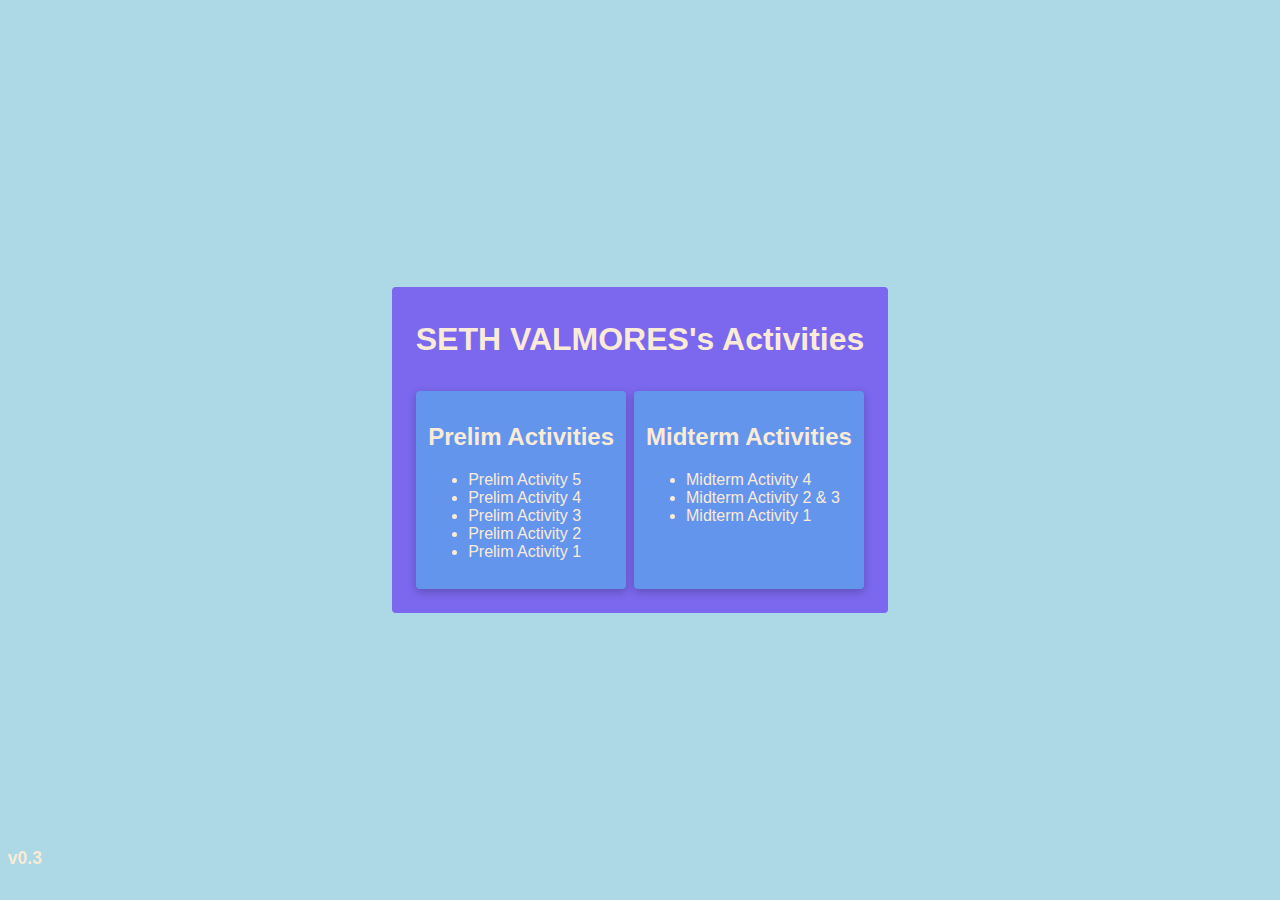
<file: index.html>
<!DOCTYPE html>
<html lang="en">

<head>
    <meta charset="UTF-8" />
    <meta name="viewport" content="width=device-width, initial-scale=1.0" />
    <title>My Activities</title>
    <link rel="stylesheet" href="style.css" />
    <script defer src="scripts/animation.js"></script>
</head>

<body>
    <div class="content-box hidden">
        <h1 class="my-name">SETH VALMORES's Activities</h1>
        <div class="term-box hidden">
            <div class="prelim-box hidden">
                <h2 id="prelim-title">Prelim Activities</h2>
                <ul>
                    <li>
                        <a href="activities/prelim-activity5.html">Prelim Activity 5</a>
                    </li>
                    <li>
                        <a href="activities/prelim-activity4.html">Prelim Activity 4</a>
                    </li>
                    <li>
                        <a href="activities/prelim-activity3.html">Prelim Activity 3</a>
                    </li>
                    <li>
                        <a href="activities/prelim-activity2.html">Prelim Activity 2</a>
                    </li>
                    <li>
                        <a href="activities/prelim-activity1.html">Prelim Activity 1</a>
                    </li>
                </ul>
            </div>
            <div class="midterm-box hidden">
                <h2 id="midterm-title">Midterm Activities</h2>
                <ul>
                    <li>
                        <a href="activities/activity4.html">Midterm Activity 4</a>
                    </li>
                    <li>
                        <a href="activities/activity2-3.html">Midterm Activity 2 & 3</a>
                    </li>
                    <li>
                        <a href="activities/activity1.html">Midterm Activity 1</a>
                    </li>
                </ul>
            </div>
        </div>
    </div>
    <div class="site-version">
        <h4 class="version">v0.3</h4>
    </div>
</body>

</html>
</file>
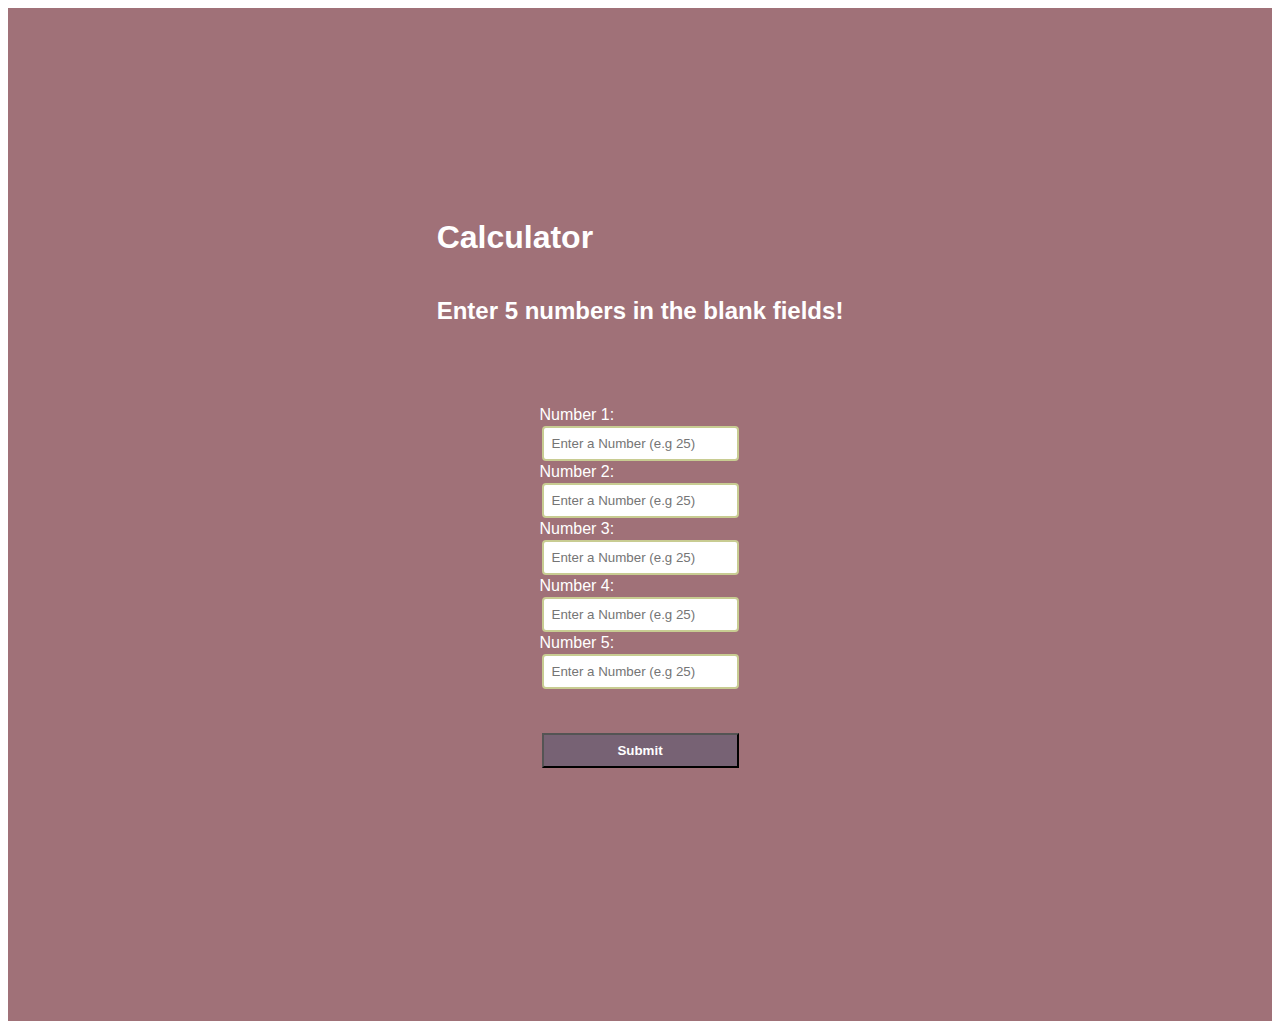
<file: activities/activity1.html>
<!DOCTYPE html>
<html>
<head>
	<meta charset="utf-8">
	<meta name="viewport" content="width=device-width, initial-scale=1">
	<title>Midterm Activity 1</title>
	<style type="text/css">
		.form-design {
			justify-content: center;
			align-items: center;
			font-family: Arial;
			display: grid;
			grid-column: 1;
			padding: 15%;
			background: rgb(160, 113, 120, 1);
			color: white;
		}

		.result {
			justify-content: center;
			align-items: center;
			font-family: Arial;
			display: grid;
			grid-column: 1;
		}
		.button-styled {
			padding: 8px;
			margin: 2px;
			background: rgb(119, 98, 116, 1);
			font-weight: bold;
			color: white;
		}

		.input-styled {
			padding: 8px;
			margin: 2px;
			border: 2px solid rgb(200, 204, 146, 1);
			border-radius: 4px;
		}

		label {
			color: white;
		}
		
	</style>
</head>
<body>

	<div class="form-design">

		<h1>Calculator</h1>
		<h2>Enter 5 numbers in the blank fields!</h2>

		<div class="form-design">
			<!--Fields to inputted-->
			<label>Number 1:</label>
			<input class="input-styled" type="text" id="num1" placeholder="Enter a Number (e.g 25)" value="">
		
			<label>Number 2:</label>
			<input class="input-styled" type="text" id="num2" placeholder="Enter a Number (e.g 25)" value="">
		
			<label>Number 3:</label>
			<input class="input-styled" type="text" id="num3" placeholder="Enter a Number (e.g 25)" value="">
		
			<label>Number 4:</label>
			<input class="input-styled" type="text" id="num4" placeholder="Enter a Number (e.g 25)" value="">
		
			<label>Number 5:</label>
			<input class="input-styled" type="text" id="num5" placeholder="Enter a Number (e.g 25)" value="">

			<h2 id="result"></h2>

			<!--Creats a button adn style it with a onclick attribute to call a function when clicked-->
			<button class="button-styled" onclick="onCalculate()">Submit</button>

		</div>

	</div>

	<script src="scripts/activity1.js"></script>
</body>
</html>
</file>
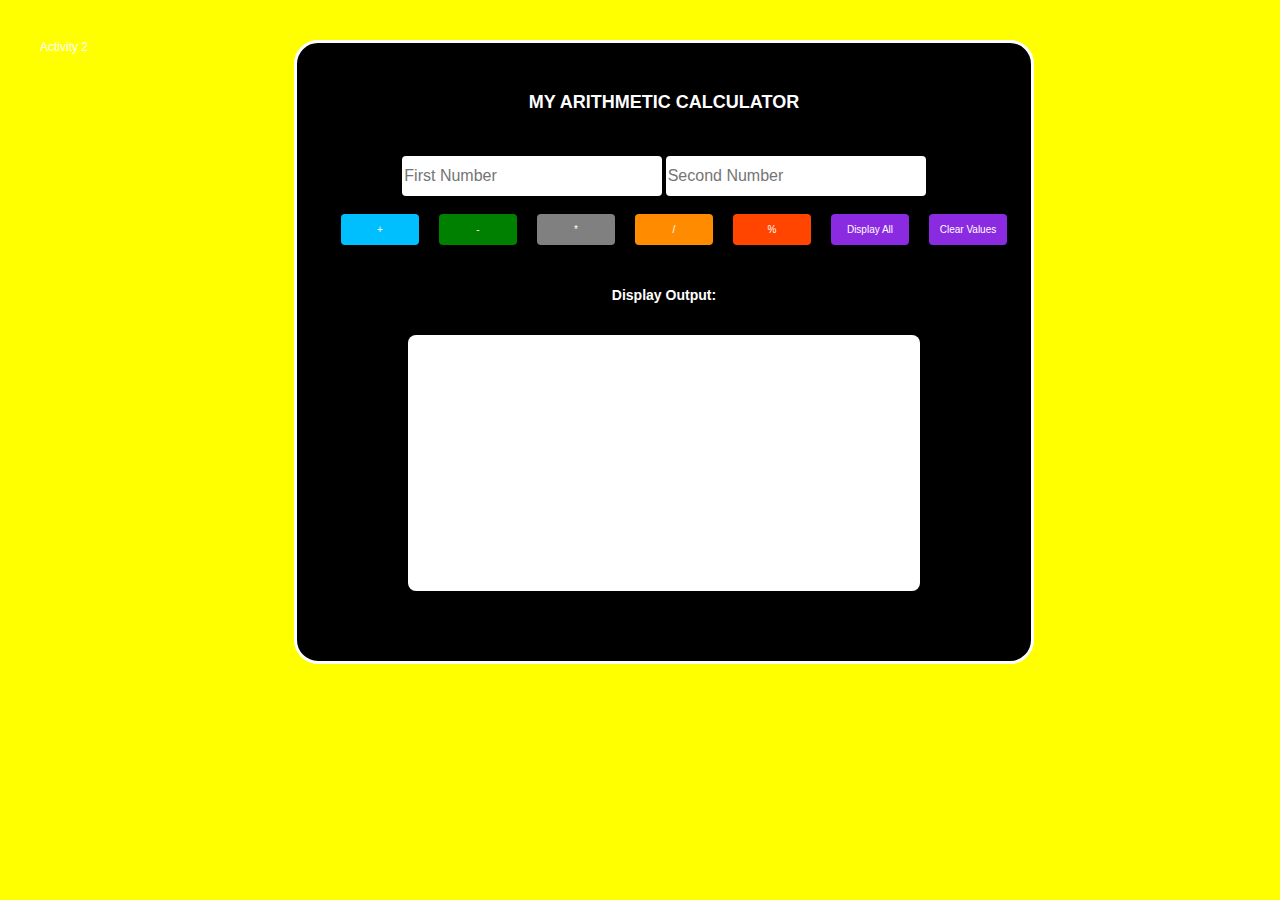
<file: activities/activity2-3.html>
<!DOCTYPE html>
<html>
<head>
	<meta charset="utf-8">
	<meta name="viewport" content="width=device-width, initial-scale=1">
	<center>Activity 2</center>
	<style type="text/css">
		body {
			background: yellow;
			font-family: Arial;
			display: flex;
			margin: 20px;
			padding: 20px;
			font-size: 12px;
			color: white;
		}
		div {
			background: black;
			margin: auto;
			padding: 18px;
			text-align: center;
		}
		button {
			border: none;
			border-radius: 4px;
			color: white;
			width: 78px;
			font-size: 10px;
			display: inline-block;
			margin-left: 20px;
		}

		input {
			border: none;
			border-radius: 4px;
			font-size: 16px;
			width: 256px;
			text-align: left;
			height: 38px;
		}

		h4 {
			width: 512px;
			height: 256px;
			border-radius: 8px;
			border: none;
			font-size: 18px;
			text-align: center;
			color: black;
			background: white;
			margin: auto;
		}
		.card {
			padding: 24px;
			justify-content: center;
			border-radius: 24px;
			border: 3px solid white;
		}
		.fns {
			display: flex;
			justify-content: space-around;
		}
		.arith-buttons {
			display: table-row;
		}
		.center-text {
			text-align: center;
			padding: 10px;
		}
		.addition {
			background: deepskyblue;
		}
		.subraction {
			background: green;
		}
		.product {
			background: gray;
		}
		.division {
			background: darkorange;
		}
		.modules {
			background: orangered;
		}

		.all-arith {
			background: blueviolet;
		}
	</style>
</head>
<body>

	<div class="card">
		<div class="center-text">
			<h2>MY ARITHMETIC CALCULATOR</h2>
		</div>
		<div class="fns">
			<form class="">
				<input type="text" id="fNum" placeholder="First Number">
				<input type="text" id="sNum" placeholder="Second Number">
			</form>
		</div>
		<div class="arith-buttons">
			<button class="addition center-text" onclick="addition()" id="add">+</button>
			<button class="subraction center-text" onclick="diff()" id="diff">-</button>
			<button class="product center-text" onclick="prod()" id="prod">*</button>
			<button class="division center-text" onclick="divi()" id="divi">/</button>
			<button class="modules center-text" onclick="modulus()" id="mod">%</button>
			<button class="all-arith center-text" onclick="allArith()" id="all">Display All</button>
			<button class="all-arith center-text" onclick="clearAll()" id="clearAll">Clear Values</button>
		</div>
		<div>
			<div class="center-text">
				<h3>Display Output:</h3>
				<div>
					<h4 id="result"></h4>
				</div>
			</div>
		</div>
	</div>
	<script>
		function addition() {
			let firstValue = parseInt(document.getElementById('fNum').value);
			let secondValue = parseInt(document.getElementById('sNum').value);
			let result = firstValue + secondValue;
			document.getElementById('result').innerHTML = `The sum is: ${result}`;
		}
		function diff() {
			let firstValue = parseInt(document.getElementById('fNum').value);
			let secondValue = parseInt(document.getElementById('sNum').value);
			let result = firstValue - secondValue;
			document.getElementById('result').innerHTML = `The subraction is: ${result}`;
		}
		function prod() {
			let firstValue = parseInt(document.getElementById('fNum').value);
			let secondValue = parseInt(document.getElementById('sNum').value);
			let result = firstValue * secondValue;
			document.getElementById('result').innerHTML = `The product is: ${result}`;
		}
		function divi() {
			let firstValue = parseInt(document.getElementById('fNum').value);
			let secondValue = parseInt(document.getElementById('sNum').value);
			let result = firstValue / secondValue;
			document.getElementById('result').innerHTML = `The division is: ${result}`;
		}
		function modulus() {
			let firstValue = parseInt(document.getElementById('fNum').value);
			let secondValue = parseInt(document.getElementById('sNum').value);
			let result = firstValue % secondValue;
			document.getElementById('result').innerHTML = `The remainder is: ${result}`;
		}

		function allArith() {
			let firstValue = parseInt(document.getElementById('fNum').value);
			let secondValue = parseInt(document.getElementById('sNum').value);
			let resultA = firstValue + secondValue;
			let resultB = firstValue - secondValue;
			let resultC = firstValue * secondValue;
			let resultD = firstValue / secondValue;
			let resultE = firstValue % secondValue;
			document.getElementById('result').innerHTML = `The sum is: ${resultA}, <br> The subraction is: ${resultB}, <br> The remainder is: ${resultC}, <br> The division is: ${resultD}, <br> The remainder is: ${resultE}`;
		}

		function clearAll() {
			document.getElementById('fNum').value = '';
			document.getElementById('sNum').value = '';
			location.reload();
		}
	</script>
</body>
</html>
</file>
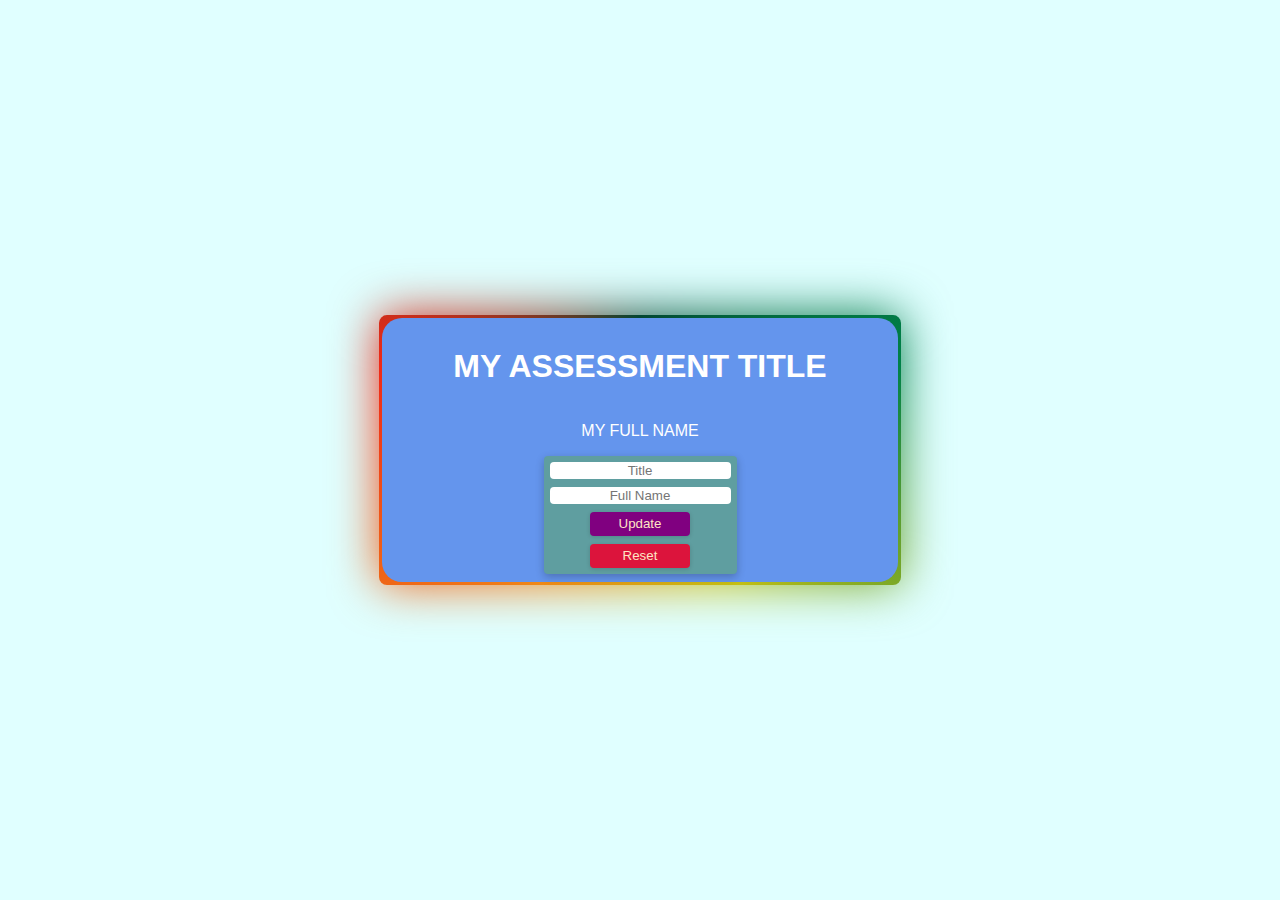
<file: activities/activity4.html>
<!DOCTYPE html>
<html lang="en">
<head>
    <meta charset="UTF-8">
    <meta name="viewport" content="width=device-width, initial-scale=1.0">
    <title>Activity 4</title>
    <style>
        /* Styles the body. */
        body {
            margin: 0;
            height: 100vh;
            font-family: Arial;
            background: lightcyan;
            display: flex;
            justify-content: center;
            align-items: center;
        }

        /* Styles the #update button. */
        #update {
            background: purple;
        }

        /* Styles the #reset button. */
        #reset {
            background: crimson;
        }

        /* Styles the button element. */
        button {
            width: 100px;
            height: 24px;
            margin: 4px;
            border: none;
            border-radius: 4px;
            box-shadow: rgba(0, 0, 0, 0.16) 0px 1px 4px;
            color: bisque;
        }

        /* Styles the input element. */
        input {
            margin: 4px;
            text-align: center;
            border-radius: 4px;
            border: none;
        }

        /* Styles the input:focus state. */
        input:focus {
            outline: 2px solid coral;
        }

        /* Styles the .content class. */
        .content {
            background: cornflowerblue;
            color: white;
            display: flex;
            justify-content: center;
            align-items: center;
            flex-direction: column;
            position: relative;
            margin: 12px;
            padding: 8px;
            border-radius: 20px;
            width: 500px;
        }
        
        @property --angle {
            syntax: "<angle>";
            initial-value: 0deg;
            inherits: false;
        }

        .content::after, .content::before {
            content: '';
            position: absolute;
            background-image: conic-gradient(from var(--angle), #034732, #008148, #C6C013, #EF8A17, #EF2917, #034732);
            top: 50%;
            left: 50%;
            translate: -50% -50%;
            width: 100%;
            height: 100%;
            border-radius: 8px;
            padding: 3px;
            z-index: -1;
            animation: 3s spin linear infinite;
        }

        .content::before {
            filter: blur(1.5rem);
        }

        @keyframes spin {
            from {
                --angle: 0deg
            }

            to {
                --angle: 360deg
            }
        }

        /* Styles the .input-box class. */
        .input-box {
            background: cadetblue;
            padding: 2px;
            border-radius: 4px;
            display: flex;
            flex-direction: column;
            justify-items: center;
            align-items: center;
            box-shadow: rgba(0, 0, 0, 0.24) 0px 3px 8px;
        }

    </style>
</head>
<body>
    
    <div class="content">
        <h1 id="title">MY ASSESSMENT TITLE</h1>
        <p id="fullName">MY FULL NAME</p>

        <div class="input-box">
            <input type="text" id="newTitle" placeholder="Title">
            <input type="text" id="newName" placeholder="Full Name">
            <button id="update" onclick="UpdateContent()">Update</button>
            <button id="reset" onclick="ResetContent()">Reset</button>
        </div>
    </div>

    <script src="scripts/activity4.js"></script>
</body>
</html>
</file>
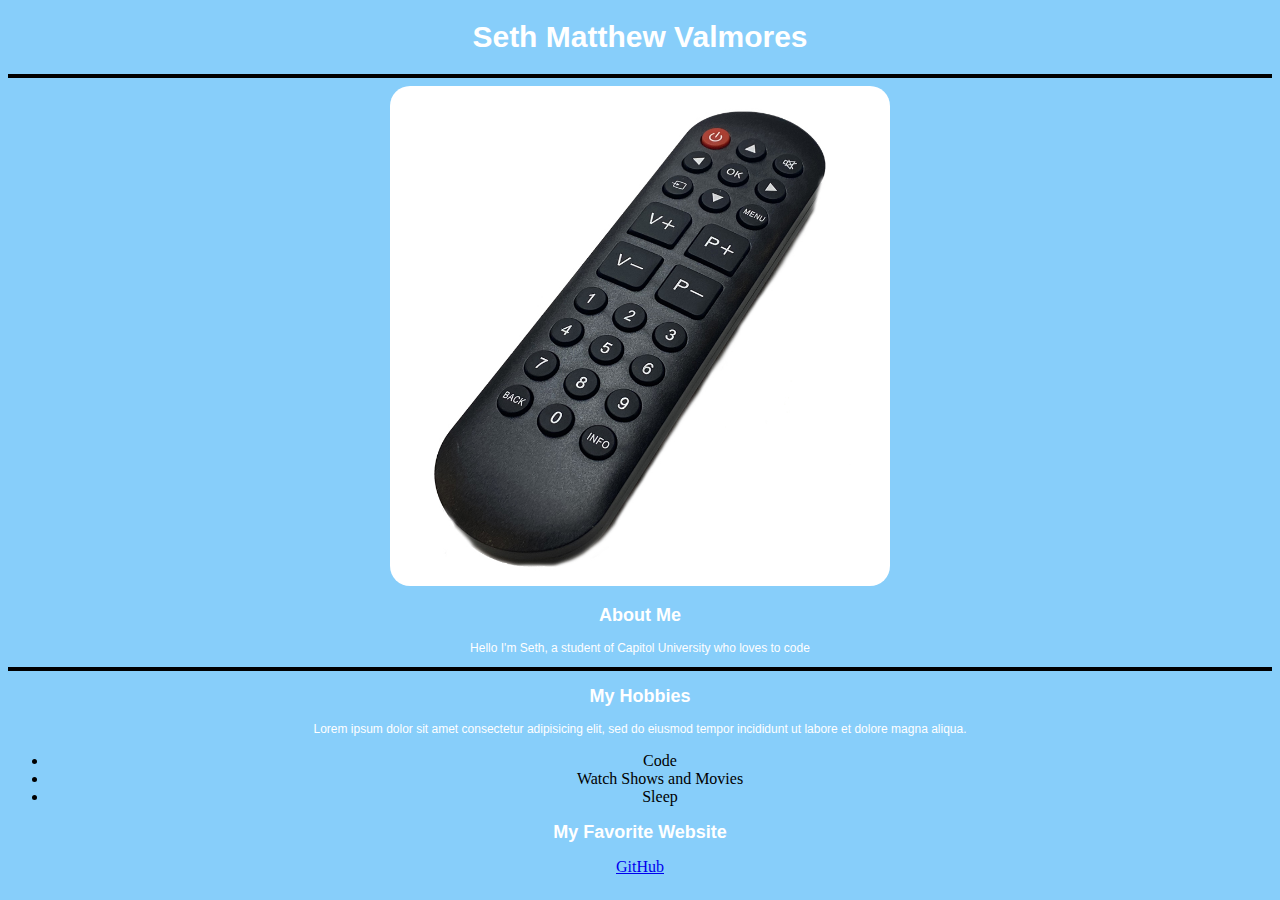
<file: activities/prelim-activity1.html>
<!DOCTYPE html>
<html>

<head>
    <meta charset="utf-8" />
    <meta name="viewport" content="width=device-width, initial-scale=1" />
    <title>My Personal Information</title>
    <style type="text/css">
        body {
            background-color: lightSkyBlue;
        }

        h1 {
            font-family: Arial;
            font-size: 30px;
            font-weight: bold;
            color: white;
        }

        h2 {
            font-family: Arial;
            font-size: 18px;
            font-weight: bold;
            color: white;
        }

        p {
            font-family: Arial;
            font-size: 12px;
            color: white;
        }
    </style>
</head>

<body>
    <center>
        <h1>Seth Matthew Valmores</h1>
        <hr style="border: none; height: 4px; background-color: black" />
        <img src="utils/remote.jpg" style="border-radius: 20px; width: 500px ;height: 500px; background-color: black" />
        <h2>About Me</h2>
        <p>Hello I'm Seth, a student of Capitol University who loves to code</p>
        <hr style="border: none; height: 4px; background-color: black" />
        <h2>My Hobbies</h2>
        <p>
            Lorem ipsum dolor sit amet consectetur adipisicing elit, sed do eiusmod
            tempor incididunt ut labore et dolore magna aliqua.
        </p>
        <ul>
            <li>Code</li>
            <li>Watch Shows and Movies</li>
            <li>Sleep</li>
        </ul>
        <h2>My Favorite Website</h2>
        <a href="https://www.github.com/Glawnvin">GitHub</a>
    </center>
</body>

</html>
</file>
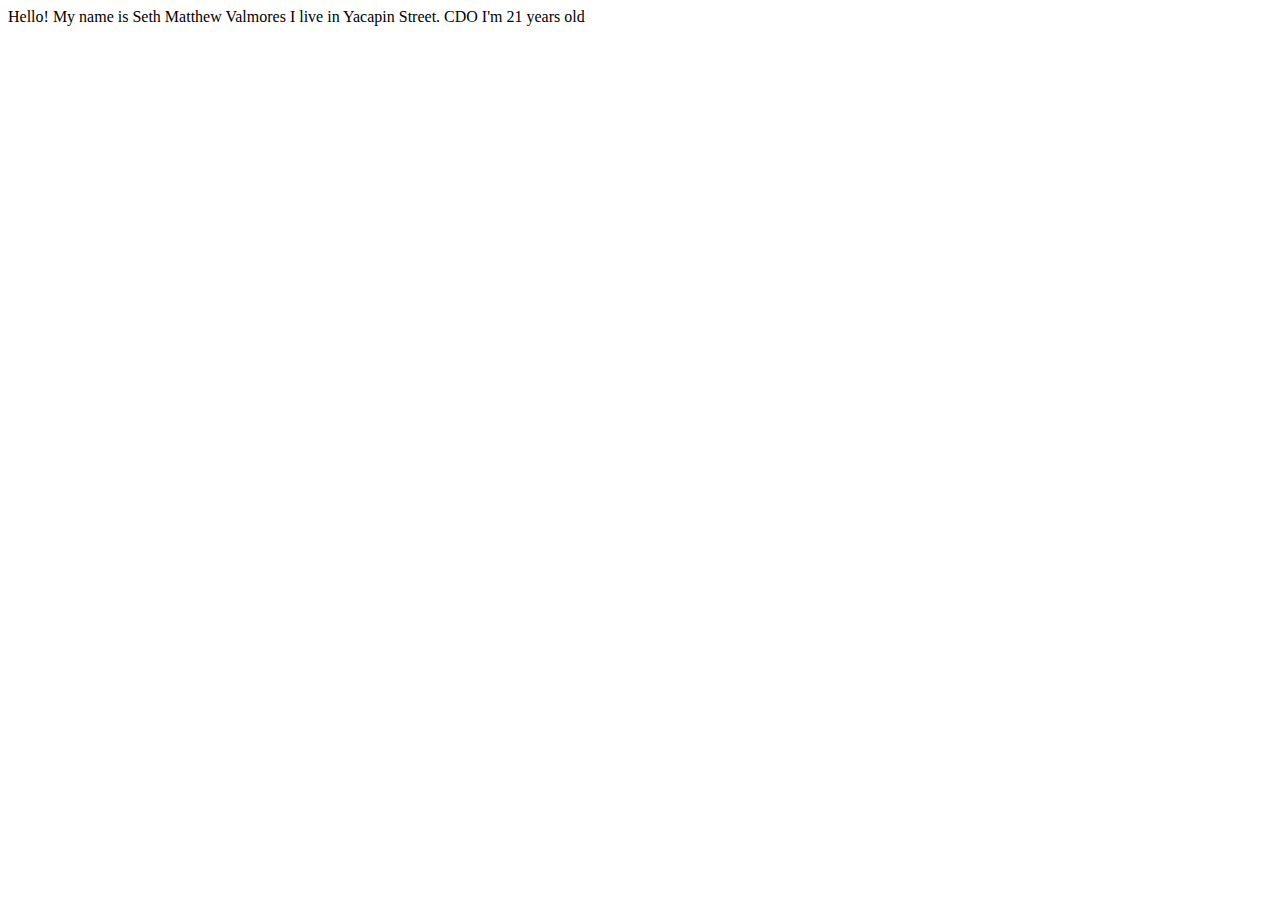
<file: activities/prelim-activity3.html>
<!DOCTYPE html>
<html lang="en">

<head>
    <meta charset="UTF-8">
    <meta name="viewport" content="width=device-width, initial-scale=1.0">
    <title>Personal Info</title>
    <script src="scripts/prelim-activity3.js"></script>
</head>

<body>

</body>

</html>
</file>
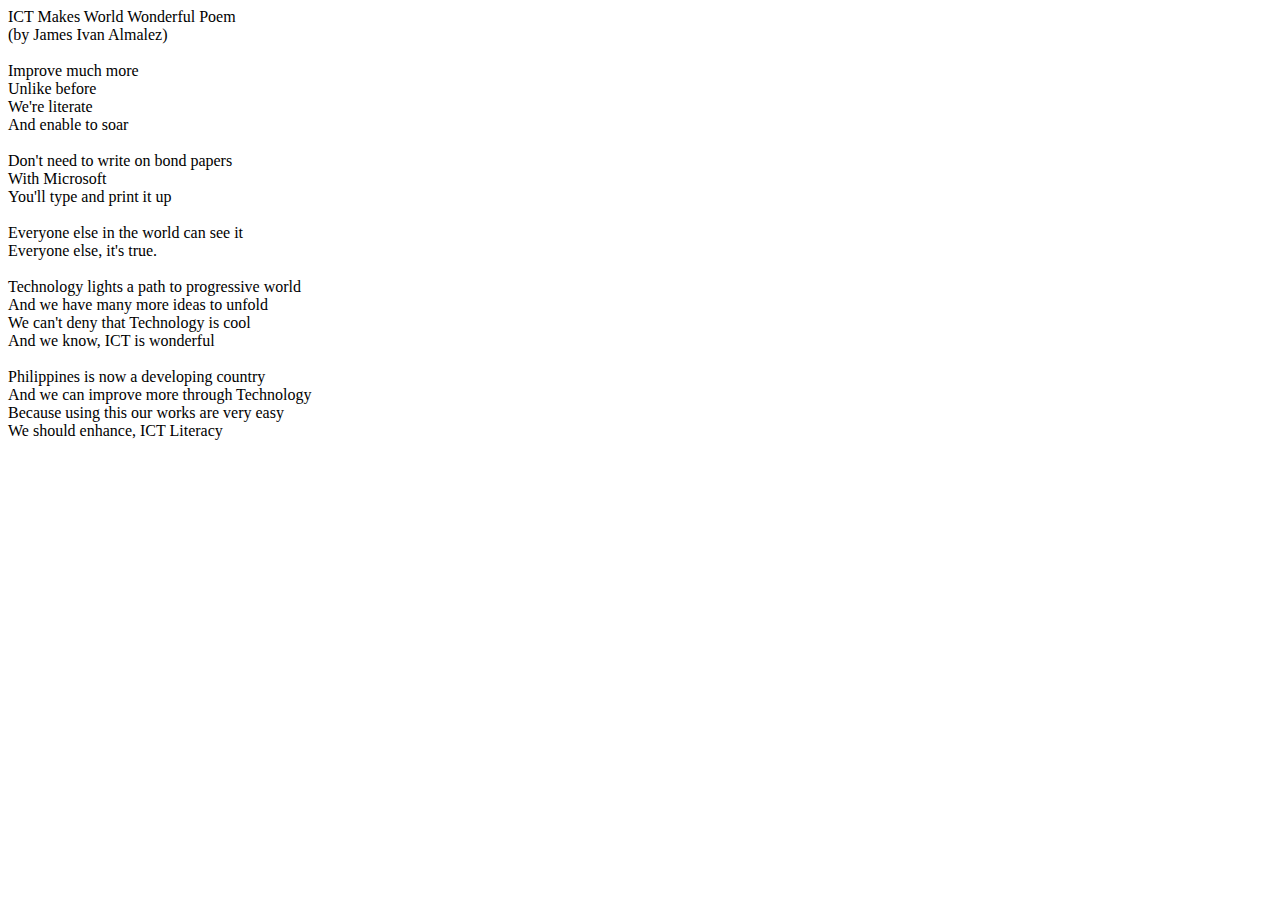
<file: activities/prelim-activity4.html>
<!DOCTYPE html>
<html lang="">

<head>
    <meta charset="utf-8">
    <title>Poem</title>
</head>
<div class="poem">
    <script src="scripts/prelim-activity4.js"></script>
</div>

<body>
</body>

</html>
</file>
<file: style.css>
body {
    font-family: Arial;
    background: lightblue;
    height: 100vh;
    margin: 0;
    display: flex;
    justify-content: center;
    align-items: center;
    color: antiquewhite;
}

a {
    text-decoration: none;
    color: antiquewhite;
}

.content-box {
    background: mediumslateblue;
    display: flex;
    flex-direction: column;
    justify-content: center;
    align-items: center;
    border-radius: 4px;
    padding: 12px;
}

.term-box {
    display: flex;
    padding: 8px;
}

.midterm-box, .prelim-box {
    margin: 4px;
    background: cornflowerblue;
    box-shadow: rgba(0, 0, 0, 0.24) 0px 3px 8px;
    border-radius: 4px;
    padding: 12px;
}

.site-version {
    position: fixed;
    bottom: 0;
    left: 0;
    margin: 8px;
    font-size: 1.1rem;
}
</file>
